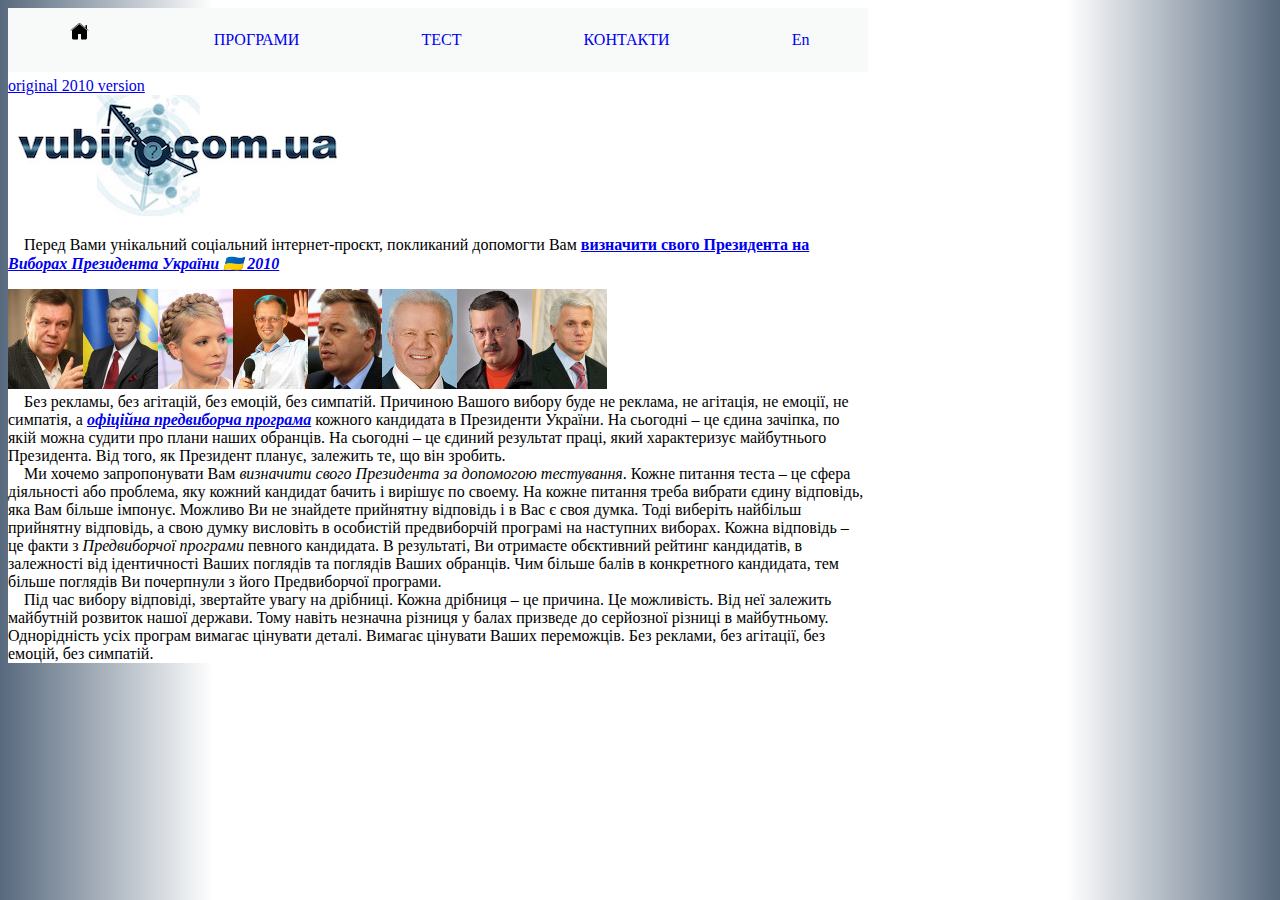
<file: index.html>
<!DOCTYPE html>
<html lang="en">

<head>
    <meta charset="UTF-8">
    <meta http-equiv="X-UA-Compatible" content="IE=edge">
    <meta name="viewport" content="width=device-width, initial-scale=1.0">
    <title>Ukraine 2010 President Election</title>
    <link href="https://cdn.jsdelivr.net/npm/bootstrap@5.3.0-alpha1/dist/css/bootstrap.min.css" rel="stylesheet"
        integrity="sha384-GLhlTQ8iRABdZLl6O3oVMWSktQOp6b7In1Zl3/Jr59b6EGGoI1aFkw7cmDA6j6gD" crossorigin="anonymous">
    <link rel="stylesheet" href="style.css">
    <link rel="apple-touch-icon" sizes="180x180" href="/apple-touch-icon.png">
    <link rel="icon" type="image/png" sizes="32x32" href="/favicon-32x32.png">
    <link rel="icon" type="image/png" sizes="16x16" href="/favicon-16x16.png">
    <link rel="manifest" href="/site.webmanifest">
</head>

<body>
    <div class="container main">
        <div class="sticky-top mynav-container">
            <a href="/index.html" class="link-secondary mynav"><img src="/img/home-active.png" alt="homepage"></a>
            <a href="/programs.html" class="link-secondary mynav">ПРОГРАМИ</a>
            <a href="/test.php" class="link-secondary mynav">ТЕСТ</a>
            <a href="/contact.html" class="link-secondary mynav">КОНТАКТИ</a>
            <a href="/index_eng.html" class="link-secondary mynav lang">En</a>
        </div>
        <div class="small text-end"><a href="https://ukraine-president-election-2010-5ixrm3birq-lm.a.run.app/">original
                2010 version</a></div>
        <div class="text-center"><a href="/index.html"><img src="/img/top2.jpg" alt="logo"></a></div>
        <div class="description">
            <p>&nbsp;&nbsp;&nbsp;&nbsp;Перед Вами унікальний соціальний інтернет-проєкт, покликаний допомогти Вам <a
                    href="/test.php" class="link-primary"><strong>визначити свого Президента на <em>
                            Виборах Президента України 🇺🇦 2010</em></strong></a>
            <div class="text-center">
                <img src="/img/collage3.jpg" alt="candidates_photos1"><img src="/img/collage2.jpg" alt="candidates_photos2">
            </div>
            &nbsp;&nbsp;&nbsp;&nbsp;Без рекламы, без агітацій, без емоцій, без симпатій. Причиною Вашого
            вибору буде не реклама, не агітація, не емоції, не симпатія, а <a href="/programs.html"
                class="link-dark"><strong><em>офіційна предвиборча програма</em></strong></a> кожного
            кандидата в Президенти України. На сьогодні – це єдина зачіпка, по якій можна судити про плани
            наших обранців. На сьогодні – це єдиний результат праці, який характеризує майбутнього Президента.
            Від того, як Президент планує, залежить те, що він зробить.
            <br>
            &nbsp;&nbsp;&nbsp;&nbsp;Ми хочемо запропонувати Вам <em>визначити свого Президента за допомогою
                тестування</em>. Кожне питання теста – це сфера
            діяльності або проблема, яку кожний кандидат бачить і вирішує по своему. На кожне питання треба вибрати
            єдину відповідь, яка Вам більше імпонує. Можливо Ви не знайдете прийнятну відповідь і в Вас є своя
            думка. Тоді виберіть найбільш прийнятну відповідь, а свою думку висловіть в особистій предвиборчій
            програмі на наступних виборах. Кожна відповідь – це факти з <em>Предвиборчої програми</em> певного
            кандидата. В
            результаті, Ви отримаєте обєктивний рейтинг кандидатів, в залежності від ідентичності Ваших поглядів та
            поглядів Ваших обранців. Чим більше балів в конкретного кандидата, тем більше поглядів Ви почерпнули з
            його Предвиборчої програми.
            <br>
            &nbsp;&nbsp;&nbsp;&nbsp;Під час вибору відповіді, звертайте увагу на дрібниці. Кожна дрібниця – це причина.
            Це можливість. Від неї
            залежить майбутній розвиток нашої держави. Тому навіть незначна різниця у балах призведе до серйозної
            різниці в майбутньому. Однорідність усіх програм вимагає цінувати деталі. Вимагає цінувати Ваших переможців.
            Без реклами, без агітації, без емоцій, без симпатій.
            </p>
        </div>

    </div>

    <script src="https://cdn.jsdelivr.net/npm/bootstrap@5.3.0-alpha1/dist/js/bootstrap.bundle.min.js"
        integrity="sha384-w76AqPfDkMBDXo30jS1Sgez6pr3x5MlQ1ZAGC+nuZB+EYdgRZgiwxhTBTkF7CXvN"
        crossorigin="anonymous"></script>

</body>

</html>
</file>
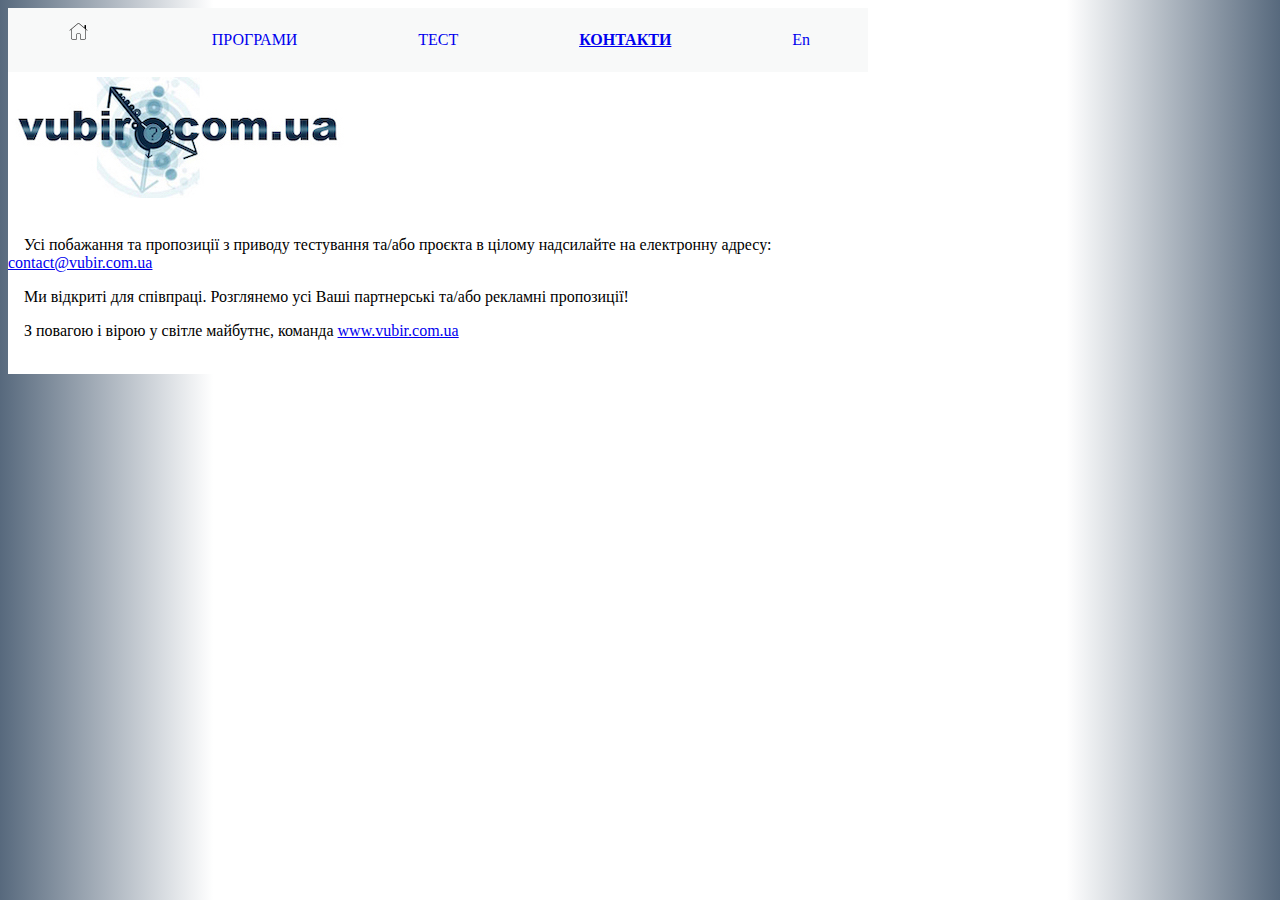
<file: contact.html>
<!DOCTYPE html>
<html lang="en">

<head>
  <meta charset="UTF-8">
  <meta http-equiv="X-UA-Compatible" content="IE=edge">
  <meta name="viewport" content="width=device-width, initial-scale=1.0">
  <title>Ukraine 2010 President Election</title>
  <link href="https://cdn.jsdelivr.net/npm/bootstrap@5.3.0-alpha1/dist/css/bootstrap.min.css" rel="stylesheet"
    integrity="sha384-GLhlTQ8iRABdZLl6O3oVMWSktQOp6b7In1Zl3/Jr59b6EGGoI1aFkw7cmDA6j6gD" crossorigin="anonymous">
  <link rel="stylesheet" href="style.css">
  <link rel="apple-touch-icon" sizes="180x180" href="/apple-touch-icon.png">
  <link rel="icon" type="image/png" sizes="32x32" href="/favicon-32x32.png">
  <link rel="icon" type="image/png" sizes="16x16" href="/favicon-16x16.png">
  <link rel="manifest" href="/site.webmanifest">
</head>

<body>
  <div class="container main">
    <div class="sticky-top mynav-container">
      <a href="/index.html" class="link-secondary mynav"><img src="/img/home.png" alt="homepage"></a>
      <a href="/programs.html" class="link-secondary mynav">ПРОГРАМИ</a>
      <a href="/test.php" class="link-secondary mynav">ТЕСТ</a>
      <a href="/contact.html" class="link-secondary mynav"><u><b>КОНТАКТИ</b></u></a>
      <a href="/contact_eng.html" class="link-secondary mynav lang">En</a>
    </div>
    <div class="text-center"><a href="/index.html"><img src="/img/top2.jpg" alt="logo"></a></div>
    <br>
    <p>&nbsp;&nbsp;&nbsp;&nbsp;Усі побажання та пропозиції з приводу тестування та/або проєкта в цілому надсилайте на
      електронну адресу: <a href="mailto:ruslanways@gmail.com">contact@vubir.com.ua</a></p>
    <p>&nbsp;&nbsp;&nbsp;&nbsp;Ми відкриті для співпраці. Розглянемо усі Ваші партнерські та/або рекламні пропозиції!
    </p>
    <p>&nbsp;&nbsp;&nbsp;&nbsp;З повагою і вірою у світле майбутнє, команда <a href="/index.html">www.vubir.com.ua</a>
    </p>
    <br>

  </div>

  <script src="https://cdn.jsdelivr.net/npm/bootstrap@5.3.0-alpha1/dist/js/bootstrap.bundle.min.js"
    integrity="sha384-w76AqPfDkMBDXo30jS1Sgez6pr3x5MlQ1ZAGC+nuZB+EYdgRZgiwxhTBTkF7CXvN"
    crossorigin="anonymous"></script>

</body>

</html>
</file>
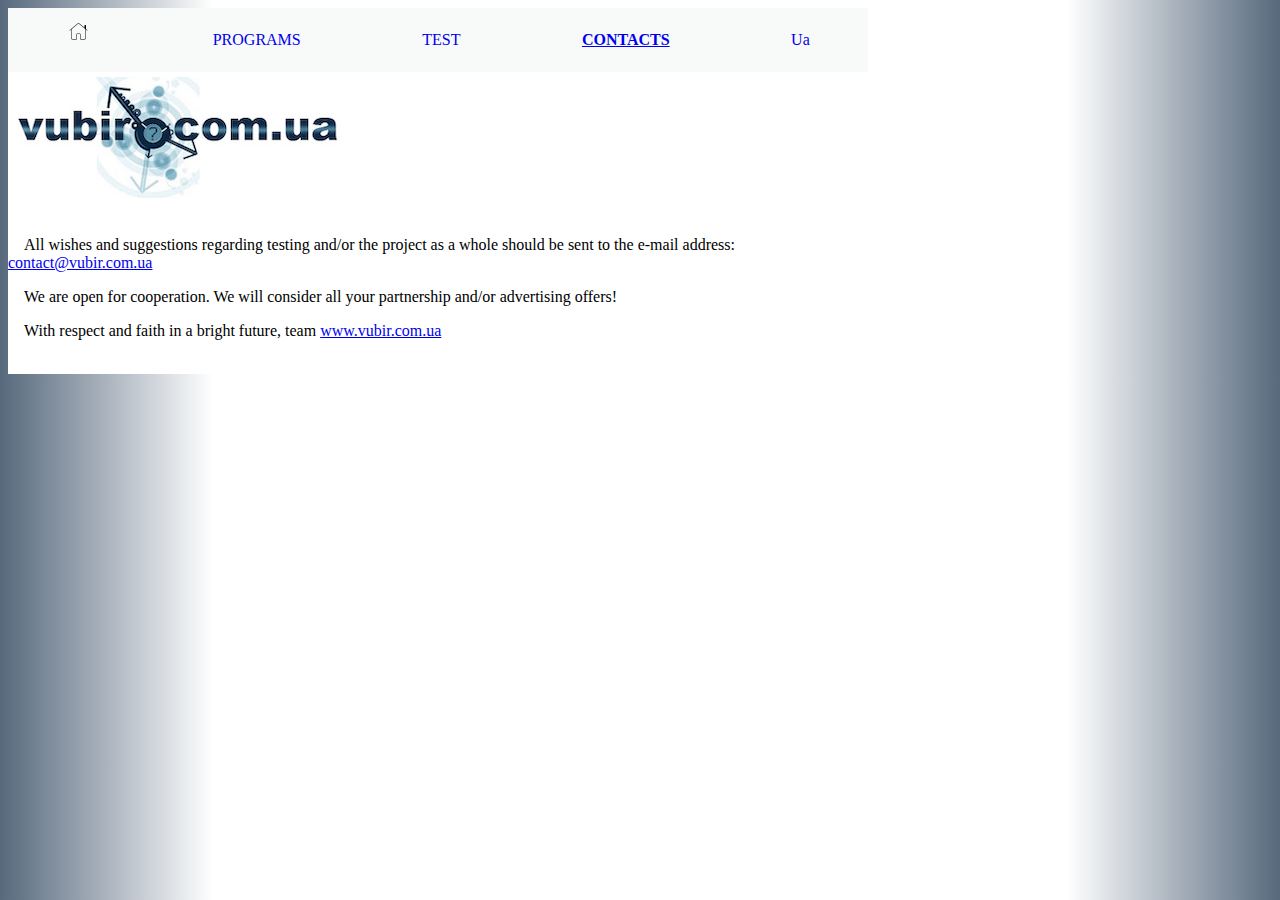
<file: contact_eng.html>
<!DOCTYPE html>
<html lang="en">

<head>
  <meta charset="UTF-8">
  <meta http-equiv="X-UA-Compatible" content="IE=edge">
  <meta name="viewport" content="width=device-width, initial-scale=1.0">
  <title>Ukraine 2010 President Election</title>
  <link href="https://cdn.jsdelivr.net/npm/bootstrap@5.3.0-alpha1/dist/css/bootstrap.min.css" rel="stylesheet"
    integrity="sha384-GLhlTQ8iRABdZLl6O3oVMWSktQOp6b7In1Zl3/Jr59b6EGGoI1aFkw7cmDA6j6gD" crossorigin="anonymous">
  <link rel="stylesheet" href="style.css">
  <link rel="apple-touch-icon" sizes="180x180" href="/apple-touch-icon.png">
  <link rel="icon" type="image/png" sizes="32x32" href="/favicon-32x32.png">
  <link rel="icon" type="image/png" sizes="16x16" href="/favicon-16x16.png">
  <link rel="manifest" href="/site.webmanifest">
</head>

<body>
  <div class="container main">
    <div class="sticky-top mynav-container">
      <a href="/index_eng.html" class="link-secondary mynav"><img src="/img/home.png" alt="homepage"></a>
      <a href="/programs_eng.html" class="link-secondary mynav">PROGRAMS</a>
      <a href="/test_eng.php" class="link-secondary mynav">TEST</a>
      <a href="/contact_eng.html" class="link-secondary mynav"><u><b>CONTACTS</b></u></a>
      <a href="/contact.html" class="link-secondary mynav lang">Ua</a>
    </div>
    <div class="text-center"><a href="/index_eng.html"><img src="/img/top2.jpg" alt="logo"></a></div>
    <br>
    <p>&nbsp;&nbsp;&nbsp;&nbsp;All wishes and suggestions regarding testing and/or the project as a whole should be sent
      to the e-mail address: <a href="mailto:ruslanways@gmail.com">contact@vubir.com.ua</a></p>
    <p>&nbsp;&nbsp;&nbsp;&nbsp;We are open for cooperation. We will consider all your partnership and/or advertising
      offers!</p>
    <p>&nbsp;&nbsp;&nbsp;&nbsp;With respect and faith in a bright future, team <a
        href="/index.html">www.vubir.com.ua</a></p>
    <br>

  </div>

  <script src="https://cdn.jsdelivr.net/npm/bootstrap@5.3.0-alpha1/dist/js/bootstrap.bundle.min.js"
    integrity="sha384-w76AqPfDkMBDXo30jS1Sgez6pr3x5MlQ1ZAGC+nuZB+EYdgRZgiwxhTBTkF7CXvN"
    crossorigin="anonymous"></script>

</body>

</html>
</file>
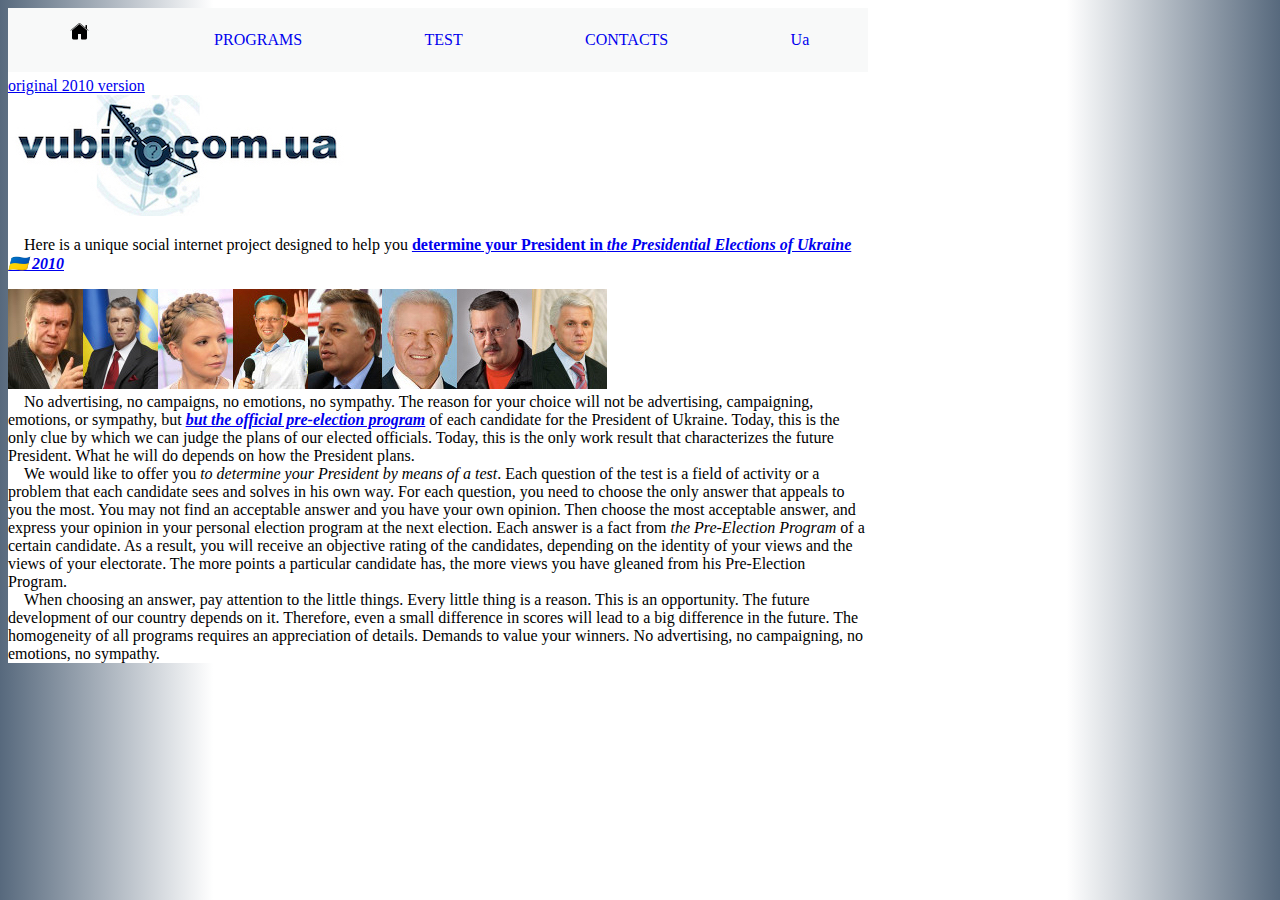
<file: index_eng.html>
<!DOCTYPE html>
<html lang="en">

<head>
    <meta charset="UTF-8">
    <meta http-equiv="X-UA-Compatible" content="IE=edge">
    <meta name="viewport" content="width=device-width, initial-scale=1.0">
    <title>Ukraine 2010 President Election</title>
    <link href="https://cdn.jsdelivr.net/npm/bootstrap@5.3.0-alpha1/dist/css/bootstrap.min.css" rel="stylesheet"
        integrity="sha384-GLhlTQ8iRABdZLl6O3oVMWSktQOp6b7In1Zl3/Jr59b6EGGoI1aFkw7cmDA6j6gD" crossorigin="anonymous">
    <link rel="stylesheet" href="style.css">
    <link rel="apple-touch-icon" sizes="180x180" href="/apple-touch-icon.png">
    <link rel="icon" type="image/png" sizes="32x32" href="/favicon-32x32.png">
    <link rel="icon" type="image/png" sizes="16x16" href="/favicon-16x16.png">
    <link rel="manifest" href="/site.webmanifest">
</head>

<body>
    <div class="container main">
        <div class="sticky-top mynav-container">
            <a href="/index_eng.html" class="link-secondary mynav"><img src="/img/home-active.png" alt="homepage"></a>
            <a href="/programs_eng.html" class="link-secondary mynav">PROGRAMS</a>
            <a href="/test_eng.php" class="link-secondary mynav">TEST</a>
            <a href="/contact_eng.html" class="link-secondary mynav">CONTACTS</a>
            <a href="/index.html" class="link-secondary mynav lang">Ua</a>
        </div>
        <div class="small text-end"><a href="https://ukraine-president-election-2010-5ixrm3birq-lm.a.run.app/">original
                2010 version</a></div>
        <div class="text-center"><a href="/index_eng.html"><img src="/img/top2.jpg" alt="logo"></a></div>
        <div class="description">
            <p>&nbsp;&nbsp;&nbsp;&nbsp;Here is a unique social internet project designed to help you <a
                    href="/test_eng.php" class="link-primary"><strong>determine your President in <em>
                            the Presidential Elections of Ukraine 🇺🇦 2010</em></strong></a>
            <div class="text-center">
                <img src="/img/collage3.jpg" alt="candidates_photos1"><img src="/img/collage2.jpg" alt="candidates_photos2">
            </div>
            &nbsp;&nbsp;&nbsp;&nbsp;No advertising, no campaigns, no emotions, no sympathy. The reason for your choice
            will not be advertising, campaigning, emotions, or sympathy, but <a href="/programs.html"
                class="link-dark"><strong><em>but the official pre-election program</em></strong></a> of each candidate
            for the President of Ukraine. Today, this is the only clue by which we can judge the plans of our elected
            officials. Today, this is the only work result that characterizes the future President. What he will do
            depends on how the President plans.
            <br>
            &nbsp;&nbsp;&nbsp;&nbsp;We would like to offer you <em>to determine your President by means of a test</em>.
            Each question of the test is a field of activity or a problem that each candidate sees and solves in his own
            way. For each question, you need to choose the only answer that appeals to you the most. You may not find an
            acceptable answer and you have your own opinion. Then choose the most acceptable answer, and express your
            opinion in your personal election program at the next election. Each answer is a fact from <em>the
                Pre-Election Program</em> of a certain candidate. As a result, you will receive an objective rating of
            the candidates, depending on the identity of your views and the views of your electorate. The more points a
            particular candidate has, the more views you have gleaned from his Pre-Election Program.
            <br>
            &nbsp;&nbsp;&nbsp;&nbsp;When choosing an answer, pay attention to the little things. Every little thing is a
            reason. This is an opportunity. The future development of our country depends on it. Therefore, even a small
            difference in scores will lead to a big difference in the future. The homogeneity of all programs requires
            an appreciation of details. Demands to value your winners.
            No advertising, no campaigning, no emotions, no sympathy.
            </p>
        </div>

    </div>

    <script src="https://cdn.jsdelivr.net/npm/bootstrap@5.3.0-alpha1/dist/js/bootstrap.bundle.min.js"
        integrity="sha384-w76AqPfDkMBDXo30jS1Sgez6pr3x5MlQ1ZAGC+nuZB+EYdgRZgiwxhTBTkF7CXvN"
        crossorigin="anonymous"></script>

</body>

</html>
</file>
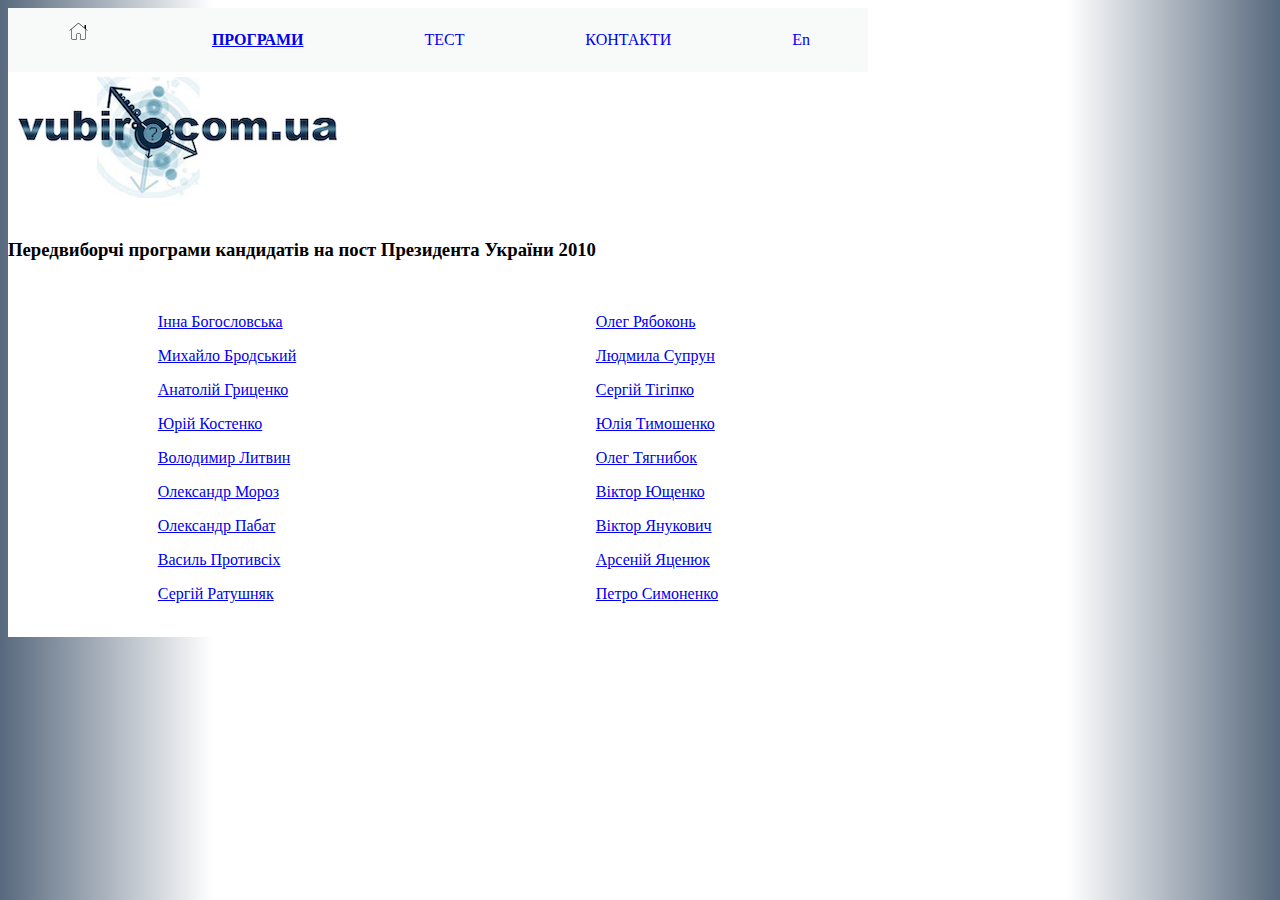
<file: programs.html>
<!DOCTYPE html>
<html lang="en">

<head>
  <meta charset="UTF-8">
  <meta http-equiv="X-UA-Compatible" content="IE=edge">
  <meta name="viewport" content="width=device-width, initial-scale=1.0">
  <title>Ukraine 2010 President Election</title>
  <link href="https://cdn.jsdelivr.net/npm/bootstrap@5.3.0-alpha1/dist/css/bootstrap.min.css" rel="stylesheet"
    integrity="sha384-GLhlTQ8iRABdZLl6O3oVMWSktQOp6b7In1Zl3/Jr59b6EGGoI1aFkw7cmDA6j6gD" crossorigin="anonymous">
  <link rel="stylesheet" href="style.css">
  <link rel="apple-touch-icon" sizes="180x180" href="/apple-touch-icon.png">
  <link rel="icon" type="image/png" sizes="32x32" href="/favicon-32x32.png">
  <link rel="icon" type="image/png" sizes="16x16" href="/favicon-16x16.png">
  <link rel="manifest" href="/site.webmanifest">
</head>

<body>
  <div class="container main">
    <div class="sticky-top mynav-container">
      <a href="/index.html" class="link-secondary mynav"><img src="/img/home.png" alt="homepage"></a>
      <a href="/programs.html" class="link-secondary mynav"><u><b>ПРОГРАМИ</b></u></a>
      <a href="/test.php" class="link-secondary mynav">ТЕСТ</a>
      <a href="/contact.html" class="link-secondary mynav">КОНТАКТИ</a>
      <a href="/programs_eng.html" class="link-secondary mynav lang">En</a>
    </div>
    <div class="text-center"><a href="/index.html"><img src="/img/top2.jpg" alt="logo"></a></div>
    <br>
    <h3 class="text-center">Передвиборчі програми кандидатів на пост Президента України 2010</h3>
    <br>
    <div class="description text-center" style="display: flex; justify-content: space-around">
      <div>
        <p><a href="#">Інна Богословська</a></p>
        <p><a href="#">Михайло Бродський</a></p>
        <p><a href="#">Анатолій Гриценко</a></p>
        <p><a href="#">Юрій Костенко</a></p>
        <p><a href="#">Володимир Литвин</a></p>
        <p><a href="#">Олександр Мороз</a></p>
        <p><a href="#">Олександр Пабат</a></p>
        <p><a href="#">Василь Противсіх</a></p>
        <p><a href="#">Сергій Ратушняк</a></p>
      </div>
      <div>
        <p><a href="#">Олег Рябоконь</a></p>
        <p><a href="#">Людмила Супрун</a></p>
        <p><a href="#">Сергій Тігіпко</a></p>
        <p><a href="#">Юлія Тимошенко</a></p>
        <p><a href="#">Олег Тягнибок</a></p>
        <p><a href="#">Віктор Ющенко</a></p>
        <p><a href="#">Віктор Янукович</a></p>
        <p><a href="#">Арсеній Яценюк</a></p>
        <p><a href="#">Петро Симоненко</a></p>
      </div>
    </div>
    <br>

  </div>

  <script src="https://cdn.jsdelivr.net/npm/bootstrap@5.3.0-alpha1/dist/js/bootstrap.bundle.min.js"
    integrity="sha384-w76AqPfDkMBDXo30jS1Sgez6pr3x5MlQ1ZAGC+nuZB+EYdgRZgiwxhTBTkF7CXvN"
    crossorigin="anonymous"></script>

</body>

</html>
</file>
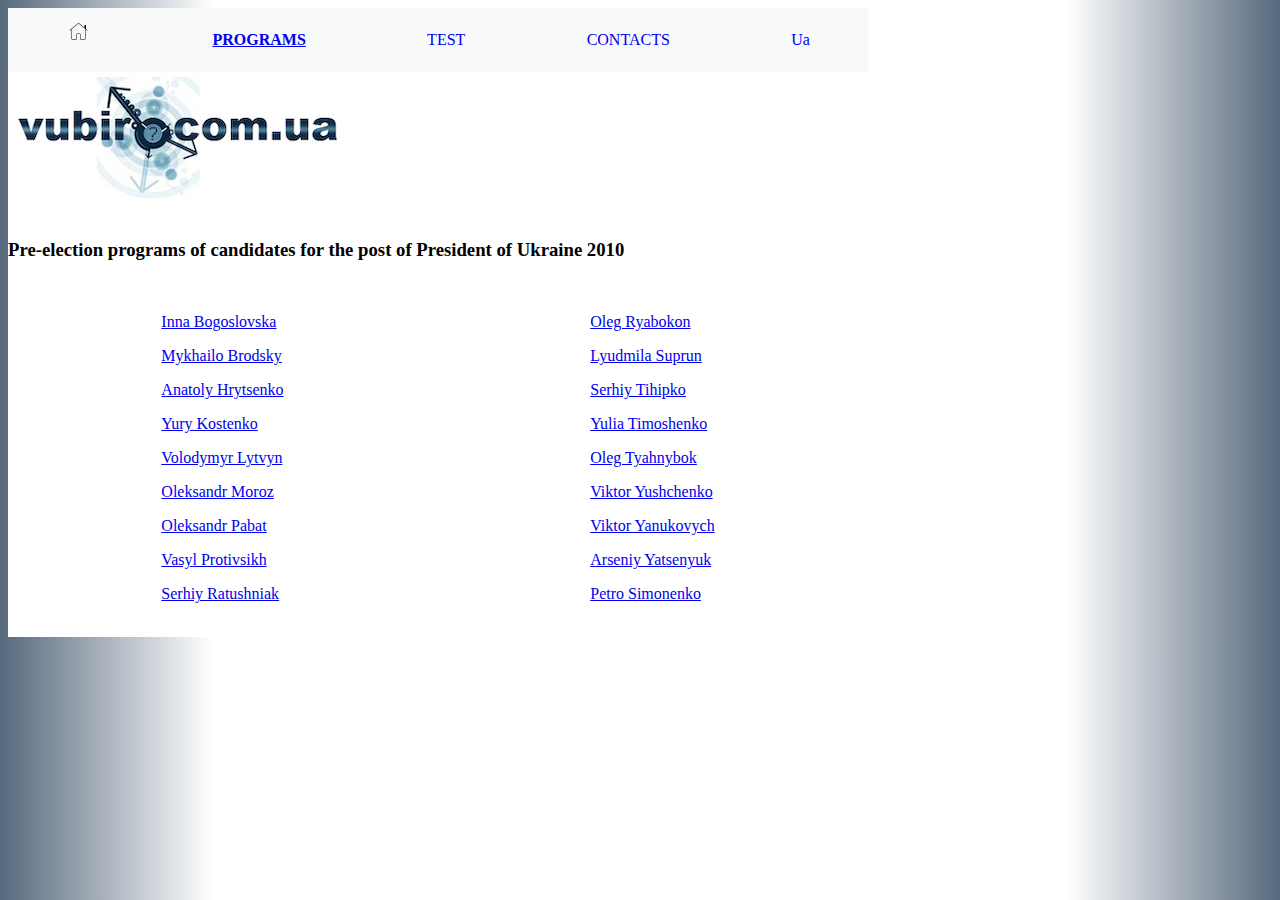
<file: programs_eng.html>
<!DOCTYPE html>
<html lang="en">

<head>
  <meta charset="UTF-8">
  <meta http-equiv="X-UA-Compatible" content="IE=edge">
  <meta name="viewport" content="width=device-width, initial-scale=1.0">
  <title>Ukraine 2010 President Election</title>
  <link href="https://cdn.jsdelivr.net/npm/bootstrap@5.3.0-alpha1/dist/css/bootstrap.min.css" rel="stylesheet"
    integrity="sha384-GLhlTQ8iRABdZLl6O3oVMWSktQOp6b7In1Zl3/Jr59b6EGGoI1aFkw7cmDA6j6gD" crossorigin="anonymous">
  <link rel="stylesheet" href="style.css">
  <link rel="apple-touch-icon" sizes="180x180" href="/apple-touch-icon.png">
  <link rel="icon" type="image/png" sizes="32x32" href="/favicon-32x32.png">
  <link rel="icon" type="image/png" sizes="16x16" href="/favicon-16x16.png">
  <link rel="manifest" href="/site.webmanifest">
</head>

<body>
  <div class="container main">
    <div class="sticky-top mynav-container">
      <a href="/index_eng.html" class="link-secondary mynav"><img src="/img/home.png" alt="homepage"></a>
      <a href="/programs_eng.html" class="link-secondary mynav"><u><b>PROGRAMS</b></u></a>
      <a href="/test_eng.php" class="link-secondary mynav">TEST</a>
      <a href="/contact.html" class="link-secondary mynav">CONTACTS</a>
      <a href="/programs.html" class="link-secondary mynav lang">Ua</a>
    </div>
    <div class="text-center"><a href="/index_eng.html"><img src="/img/top2.jpg" alt="logo"></a></div>
    <br>
    <h3 class="text-center">Pre-election programs of candidates for the post of President of Ukraine 2010</h3>
    <br>
    <div class="description text-center" style="display: flex; justify-content: space-around">
      <div>
        <p><a href="#">Inna Bogoslovska</a></p>
        <p><a href="#">Mykhailo Brodsky</a></p>
        <p><a href="#">Anatoly Hrytsenko</a></p>
        <p><a href="#">Yury Kostenko</a></p>
        <p><a href="#">Volodymyr Lytvyn</a></p>
        <p><a href="#">Oleksandr Moroz</a></p>
        <p><a href="#">Oleksandr Pabat</a></p>
        <p><a href="#">Vasyl Protivsikh</a></p>
        <p><a href="#">Serhiy Ratushniak</a></p>
      </div>
      <div>
        <p><a href="#">Oleg Ryabokon</a></p>
        <p><a href="#">Lyudmila Suprun</a></p>
        <p><a href="#">Serhiy Tihipko</a></p>
        <p><a href="#">Yulia Timoshenko</a></p>
        <p><a href="#">Oleg Tyahnybok</a></p>
        <p><a href="#">Viktor Yushchenko</a></p>
        <p><a href="#">Viktor Yanukovych</a></p>
        <p><a href="#">Arseniy Yatsenyuk</a></p>
        <p><a href="#">Petro Simonenko</a></p>
      </div>
    </div>
    <br>

  </div>

  <script src="https://cdn.jsdelivr.net/npm/bootstrap@5.3.0-alpha1/dist/js/bootstrap.bundle.min.js"
    integrity="sha384-w76AqPfDkMBDXo30jS1Sgez6pr3x5MlQ1ZAGC+nuZB+EYdgRZgiwxhTBTkF7CXvN"
    crossorigin="anonymous"></script>

</body>

</html>
</file>
<file: style.css>
@media (max-width: 860px) {
    html {
        background-color: white;
    }
}

.lang {
    font-weight:300 !important;
}

.lang:hover {
    font-weight:bold !important;
}

.mynav {
    text-decoration: none;
    font-weight:500;
}

.mynav:hover {
    font-weight:bold;
}

.current {
    font-weight:bold;
}

body {
    background: linear-gradient(to right, #57697d, white, white, white, white, white, #57697d);
}

.main {
    max-width: 860px; background-color:white;
}

.mynav-container {
    display: flex; 
    justify-content: space-around;
    gap: 5px;
    margin-top: 5px; 
    margin-bottom: 5px; 
    background-color: #f8f9f9; 
    line-height: 4rem;
}
</file>
